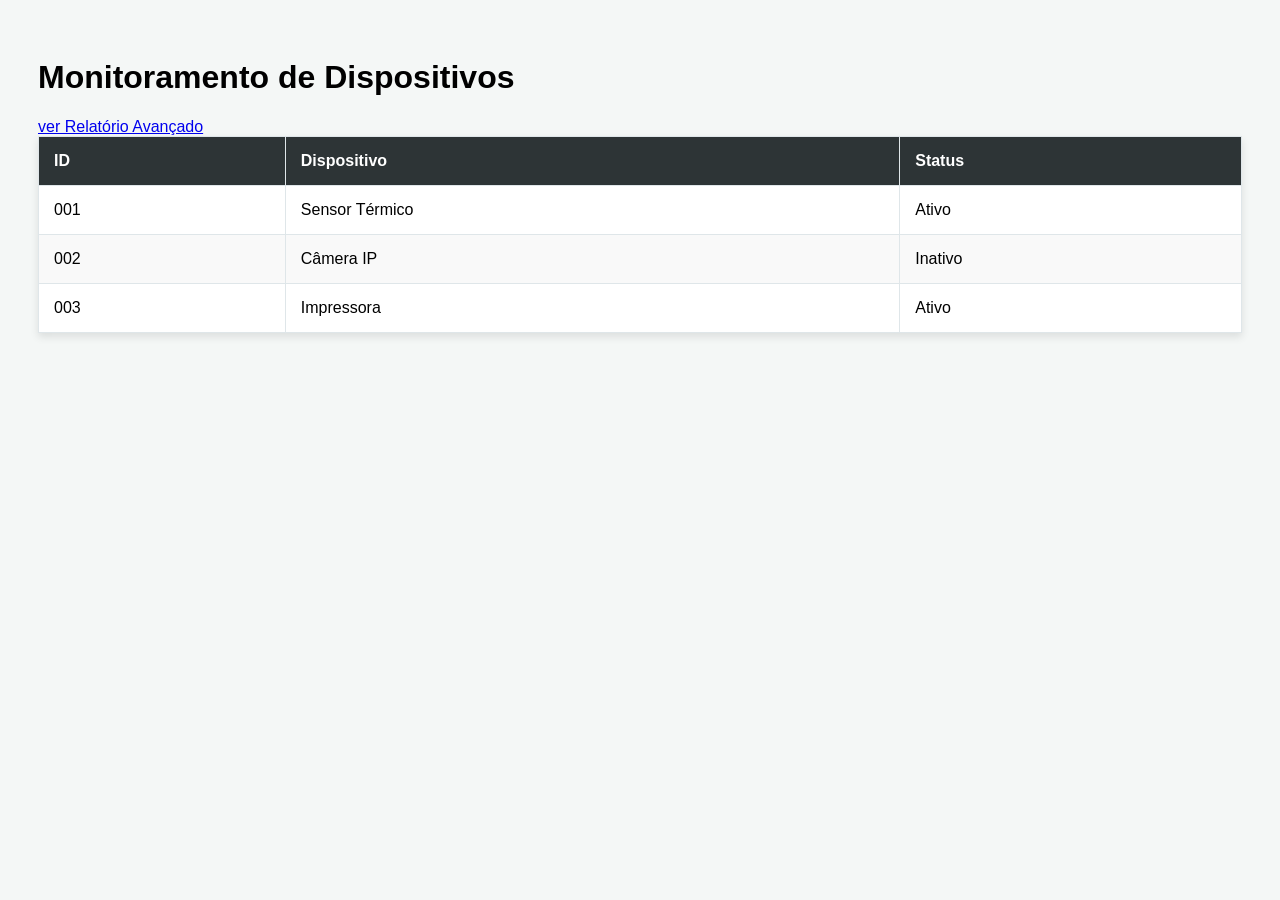
<file: index.html>
<!DOCTYPE html>
<html lang="pt-br">
<head>
    <meta charset="UTF-8">
    <title>Relatório de Dispositivo</title>
    <link rel="stylesheet" href="css/style.css">
</head>
<body>
    <header>
        <h1>Monitoramento de Dispositivos</h1>
        <nav><a href="avancado.html">ver Relatório Avançado</a> </nav>
    </header>
    <main>
        <table border="1"><thead>
            <tr>
                <th>ID</th>
                <th>Dispositivo</th>
                <th>Status</th>
            </tr>
        </thead>
        <tdoby id="corpo-tabela">
            <tr><td>001</td><td>Sensor Térmico</td><td>Ativo</td></tr>
            <tr><td>002</td><td>Câmera IP</td><td>Inativo</td></tr>
            <tr><td>003</td><td>Impressora</td><td>Ativo</td></tr>
        </tbody>
        </table>
    </main>
    <script>
        // Seleciona o corpo da tabela pelo ID
        const tabela = document.getElementById('corpo-tabela');
        
        // Conta quantas linhas (tr) existem dentro do tbody
        const totalLinhas = tabela.getElementsByTagName('tr').length;
        
        console.log("Total de dispositivos monitorados: " + totalLinhas);
        // Exemplo: Se houver 2 linhas, aparecerá 2 no console do navegador.
        </script>
        <script>
            const linhas = tabela.getElementsByTagName('tr');
            
            for (let i = 0; i < linhas.length; i++) {
                let status = linhas[i].cells[2].innerText; // Pega o texto da terceira célula (Status)
                if (status === "Inativo") {
                    console.warn("Atenção: Dispositivo " + (i + 1) + " está fora do ar!");
                }
            }
            </script>
</body>    
</html>
</file>
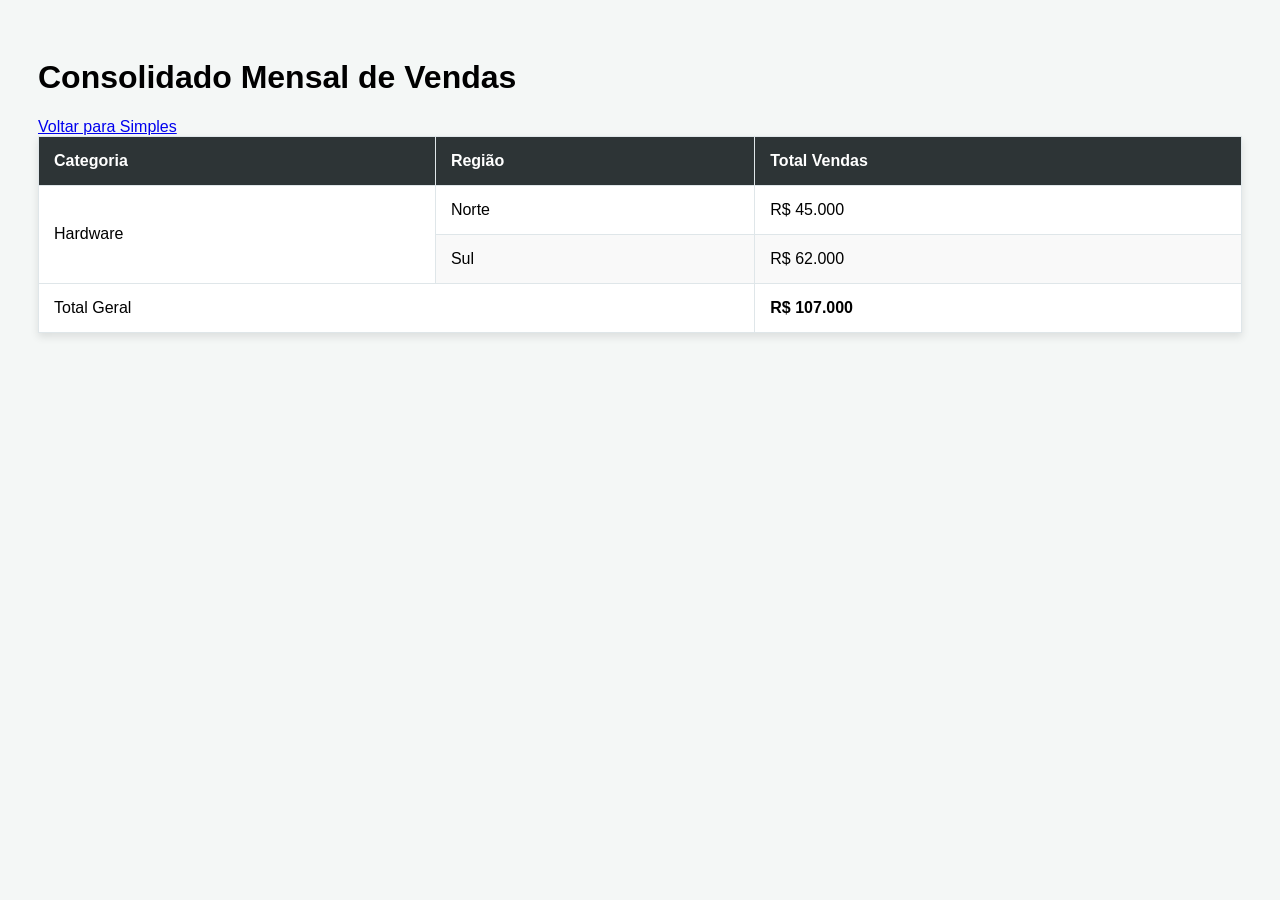
<file: avancado.html>
<!DOCTYPE html>
<html lang="pt-br">
<head>
    <meta charset="UTF-8">
    <title>Relatório de Dispositivos</title>
    <link rel="stylesheet" href="css/style.css">
</head>
<body>
    <header>
        <h1>Consolidado Mensal de Vendas</h1>
        <nav><a href="index.html">Voltar para Simples</a></nav>
    </header>
    <table border="1">
        <thead>
            <tr>
                <th>Categoria</th>
                <th>Região</th>
                <th>Total Vendas</th>
            </tr>
        </thead>
        <tbody>
            <tr>
                <td rowspan="2">Hardware</td> <td>Norte</td>
                <td>R$ 45.000</td>
            </tr>
            <tr>
                <td>Sul</td>
                <td>R$ 62.000</td>
            </tr>
        </tbody>
        <tfoot>
            <tr>
                <td colspan="2">Total Geral</td> <td><strong>R$ 107.000</strong></td>
            </tr>
        </tfoot>
    </table>
</body>
</html>
</file>
<file: css/style.css>
body { font-family: 'Segoe UI', sans-serif; padding: 30px; background-color: #f4f7f6; }

table {
    width: 100%;
    border-collapse: collapse; /* Une as bordas em uma só */
    background: white;
    box-shadow: 0 4px 8px rgba(0,0,0,0.1);
    margin-bottom: 20px;
}

th, td {
    border: 1px solid #dfe6e9;
    padding: 15px;
    text-align: left;
}

th{
    background-color: #2d3436;
    color:white;
}

/*Efeito Zebra: Pinta as linhas pares */
tr:nth-child(even) {
    background-color: #f9f9f9;
}
/*Efeito de Interatividade */
tr:houver {
    background-color: #f1f2f6;
}
</file>
